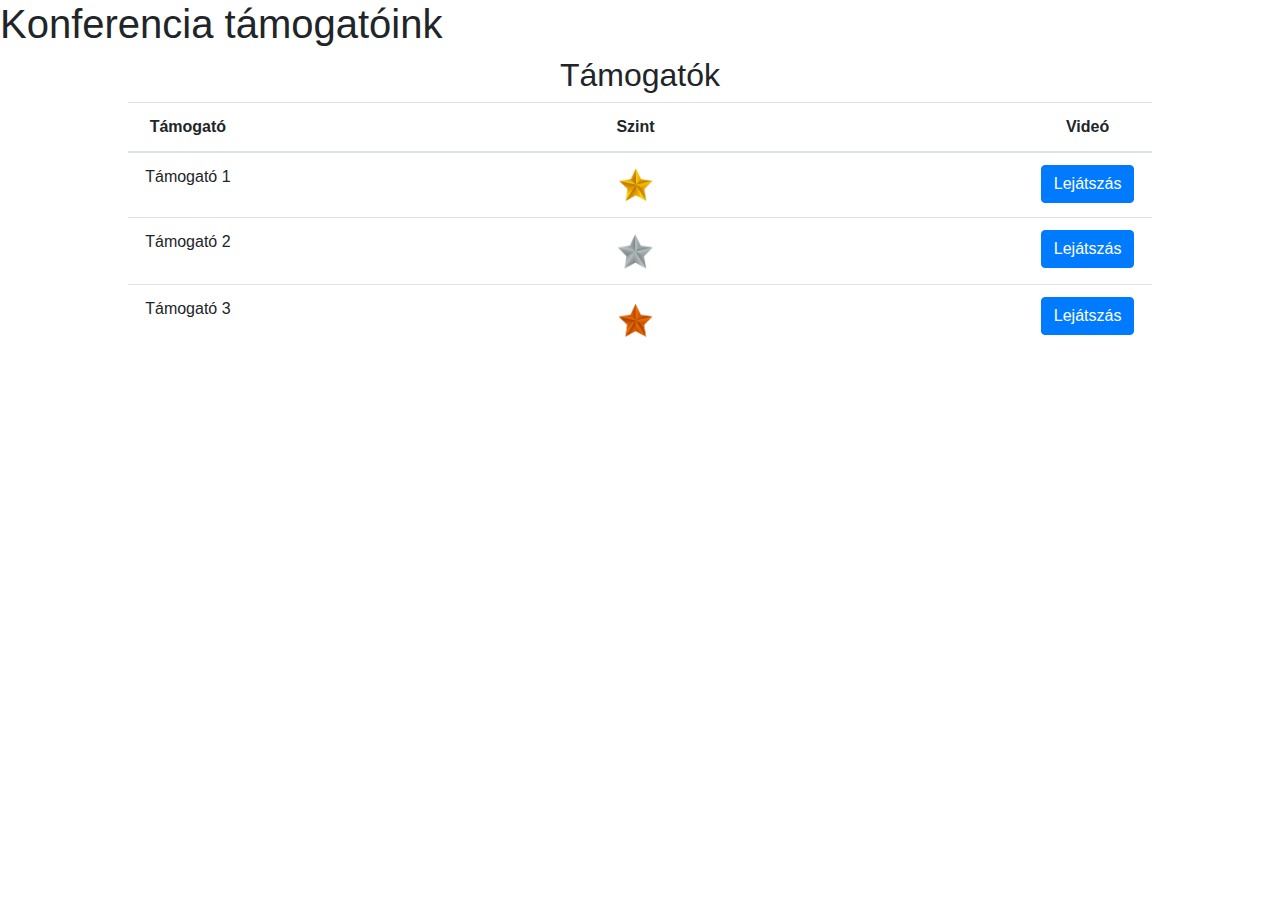
<file: videos.html>
<!DOCTYPE html>
<html lang="hu">
<head>
    <meta charset="UTF-8">
    <link rel="stylesheet" href="https://stackpath.bootstrapcdn.com/bootstrap/4.5.2/css/bootstrap.min.css">
    <script src="https://ajax.googleapis.com/ajax/libs/jquery/3.7.1/jquery.min.js"></script>
    <script src="https://maxcdn.bootstrapcdn.com/bootstrap/4.5.2/js/bootstrap.min.js"></script>
    <title>Konferenciánk támogatói</title>
    <style>
        .sponsors-section {
            text-align: center; /* Középre igazítás */
        }
        .table {
            margin: 0 auto; /* Középre igazítás */
            width: 80%; /* Szélesség beállítása */
        }
        .modal-body {
            padding: 0; /* Padding eltávolítása */
        }
        .iframe-container {
            position: relative;
            padding-bottom: 56.25%; /* 16:9 arány */
            height: 0;
            overflow: hidden;
        }
        .iframe-container iframe {
            position: absolute;
            top: 0;
            left: 0;
            width: 100%;
            height: 100%;
        }
    </style>
</head>
<body>

    <div class="header">
        <h1>Konferencia támogatóink</h1>
    </div>

    <div class="sponsors-section">
        <h2>Támogatók</h2>
        <table class="table">
            <thead>
                <tr>
                    <th>Támogató</th>
                    <th>Szint</th>
                    <th>Videó</th>
                </tr>
            </thead>
            <tbody>
                <tr>
                    <td>Támogató 1</td>
                    <td><img src="bronze-silver-gold-star-gradient.png" alt="Arany" class="level-icon" width="5%"></td>
                    <td><button onclick="showModal('Ye0LYf0jI7E')" class="btn btn-primary">Lejátszás</button></td>
                </tr>
                <tr>
                    <td>Támogató 2</td>
                    <td><img src="silver.png" alt="Ezüst" class="level-icon" width="5%"></td>
                    <td><button onclick="showModal('videoID2')" class="btn btn-primary">Lejátszás</button></td>
                </tr>
                <tr>
                    <td>Támogató 3</td>
                    <td><img src="bronz.png" alt="Bronz" class="level-icon" width="5%"></td>
                    <td><button onclick="showModal('videoID3')" class="btn btn-primary">Lejátszás</button></td>
                </tr>
            </tbody>
        </table>
    </div>

    <!-- Modális ablak -->
    <div class="modal fade" id="videoModal" tabindex="-1" role="dialog" aria-labelledby="videoModalLabel" aria-hidden="true">
        <div class="modal-dialog" role="document">
            <div class="modal-content">
                <div class="modal-header">
                    <h5 class="modal-title" id="videoModalLabel">Videó lejátszás</h5>
                    <button type="button" class="close" data-dismiss="modal" aria-label="Close">
                        <span aria-hidden="true">&times;</span>
                    </button>
                </div>
                <div class="modal-body">
                    <div class="iframe-container">
                        <iframe id="video-iframe" src="" frameborder="0" allowfullscreen></iframe>
                    </div>
                </div>
            </div>
        </div>
    </div>

    <script>
        function showModal(videoId) {
            $('#videoModal').modal('show'); // Modális ablak megjelenítése
            const videoUrl = `https://www.youtube.com/embed/${videoId}?autoplay=1`; // Beágyazott videó URL
            $('#video-iframe').attr('src', videoUrl); // Iframe forrásának beállítása
        }

        $('#videoModal').on('hidden.bs.modal', function () {
            $('#video-iframe').attr('src', ''); // Iframe forrásának törlése, amikor a modális ablak bezáródik
        });
    </script>
</body>
</html>
</file>
